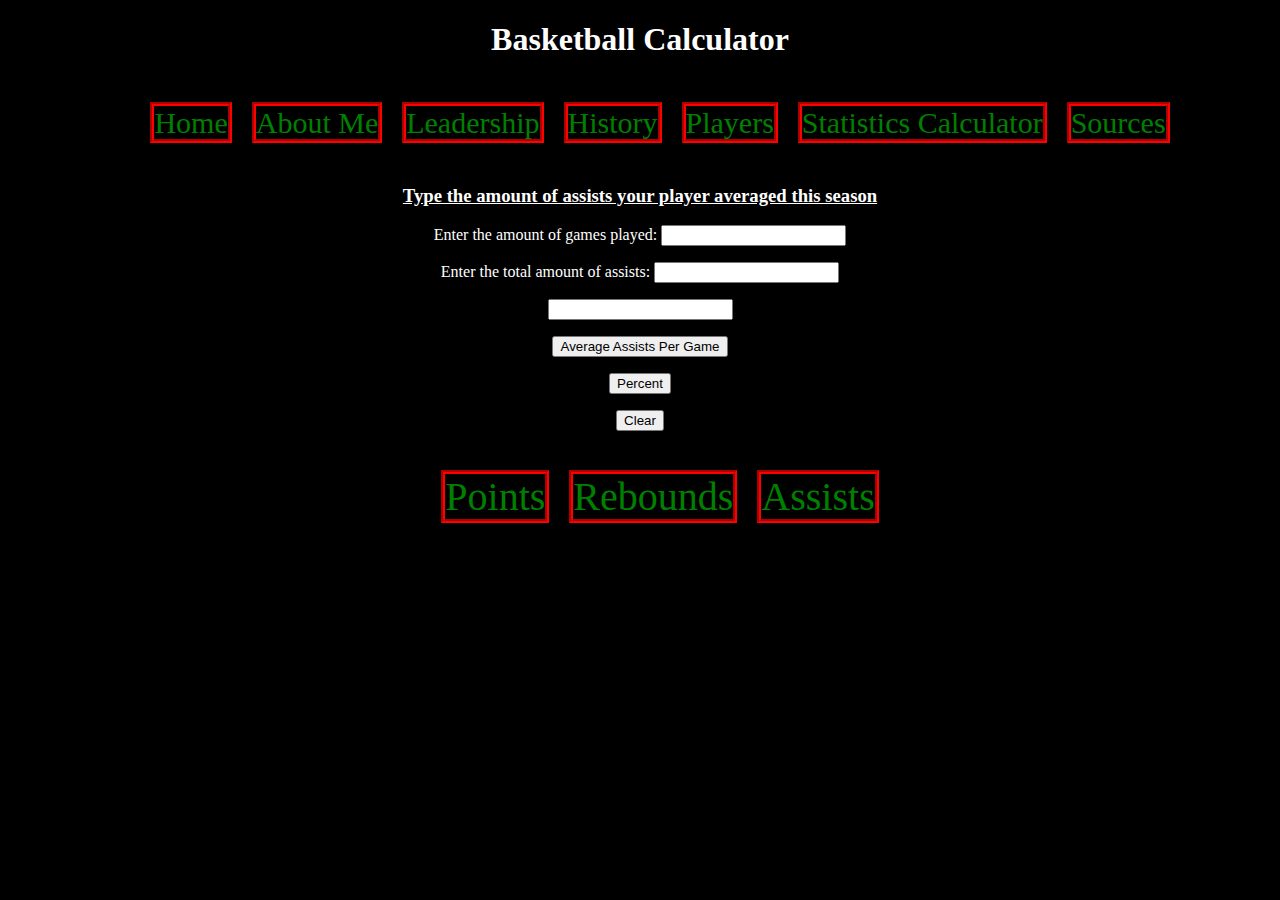
<file: formcreatorinassists.html>
<!DOCTYPE html>
<html>
    
        <script type="text/javascript">
            function avgAssists(){
                var games= document.getElementById("game").value;
                var assists= document.getElementById("assist").value;  
                var average = assists/games;
                document.getElementById("clickme").innerHTML = 'Your Average Is: ';
                calc.average.value = average;
            }

            function percent(){
                var prc = document.getElementById("game").value / document.getElementById("assist").value;
                document.getElementById("clickme").innerHTML = 'Your Percentage Is: ';
                calc.average.value = prc;
            }

            function clearall(){
                document.getElementById("game").value = ""
                document.getElementById("assist").value = ""
                document.getElementById("avg").value = ""
                document.getElementById("clickme").innerHTML = ""
            }

        </script>

        <style>
        
            body{
                text-align:center;
                color:white;
                background-color:black;

            }
        
            ul{
                list-style:none;
                display:inline-flex;
            }

            a{
                border: 4px groove red;
                text-decoration:none;
                color:green;
            }

            li{
                margin:10px;
                font-size:30px;
            }

            li:hover{
                font-size:36px;
            }

            .text a{
                font-size:40px;
            }
 
            .text a:hover{
                font-size:45px;
            }           

        </style>

    <head>
        <title>Basketball Calculator</title>
    </head>


    <body>
    
    <h1>Basketball Calculator</h1>

        <ul>
            <li><a href= "index.html">Home</a></li>
            <li><a href= "AboutMe.html">About Me</a></li>
            <li><a href= "Leadershipfile.html">Leadership</a></li>
            <li><a href= "History.html">History</a></li>
            <li><a href= "Players.html">Players</a></li>
            <li><a href= "formcreator.html">Statistics Calculator</a></li> 
            <li><a href= "Sources.html">Sources</a></li>
            
       </ul>

    <p>
        <u><h3>Type the amount of assists your player averaged this season</h3></u>
    </p>
      
    <form name = "calc">
        <p>
            <label for= "draft">Enter the amount of games played:</label> 
            <input type="text" id= "game" value="" name= "games">
        
        <p>
            <label for= "draft">Enter the total amount of assists:</label> 
            <input type="text" id= "assist" value="" name= "assists">
        </p>

        <p>
            <label for = "draft" name = "click" id = "clickme"></label>
            <input type="text" name = "average" id="avg" value = "">
        </p>

        <p>
            <input type = button value = "Average Assists Per Game" onclick= "avgAssists()">
        </p>

        <p>
            <input type = button value = "Percent" onclick= "percent()">
        </p>

        <p>
            <input type = button value = "Clear" onclick="clearall()">
        </p>

    </form>

        <div class = "text">
            <ul>
                <li><a href= "formcreatorinpoints.html">Points</a></li>
                <li><a href= "formcreatorinrebounds.html">Rebounds</a></li>                    
                <li><a href= "formcreatorinassists.html">Assists</a></li>
            </ul> 
        </div>
    
    </body>
</html>
</file>
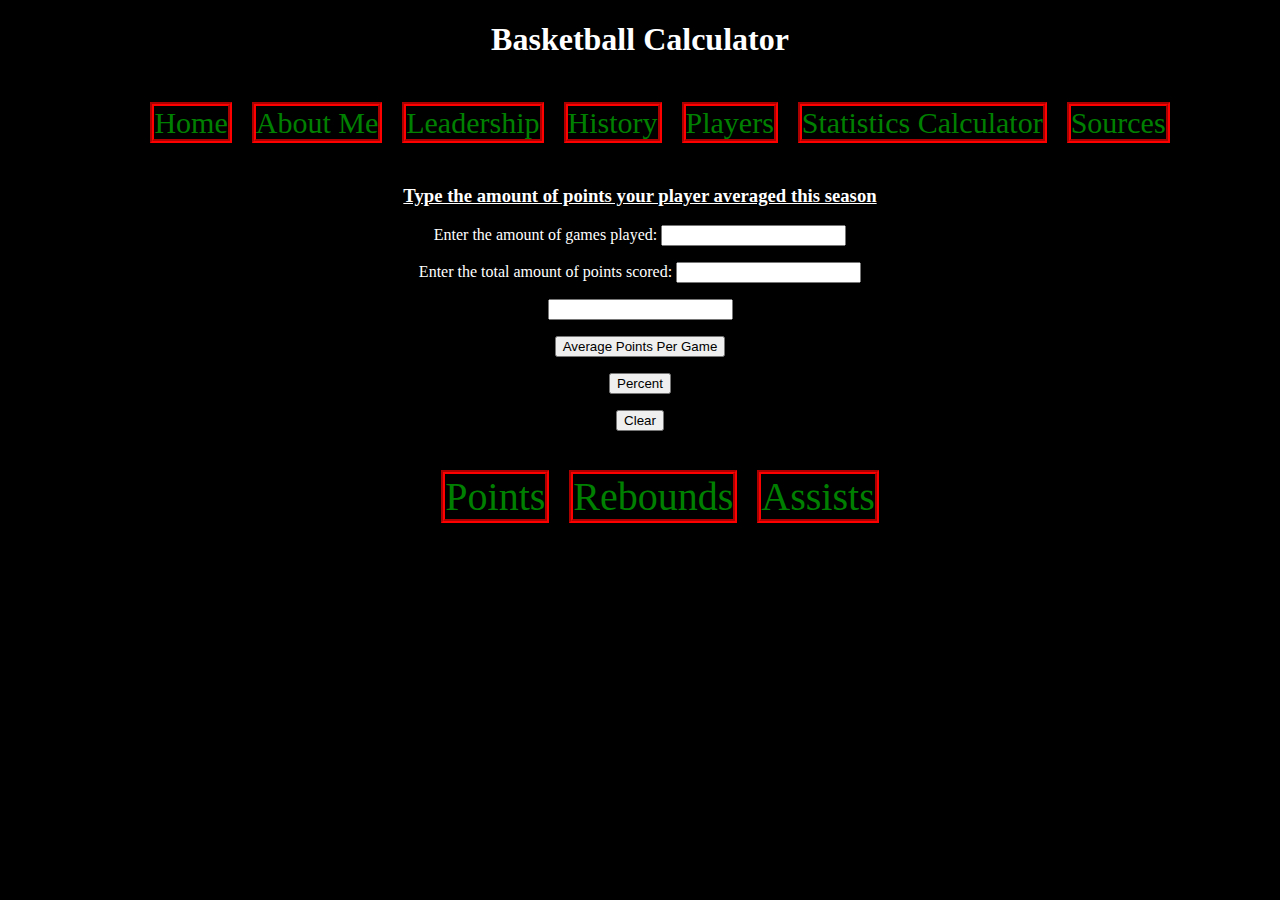
<file: formcreatorinpoints.html>
<!DOCTYPE html>
<html>
    
        <script type="text/javascript">
            function avgPoints(){
                var games= document.getElementById("game").value;
                var points= document.getElementById("point").value;  
                var average = points/games;
                document.getElementById("clickme").innerHTML = 'Your Average Is: ';
                calc.average.value = average;
            }

            function percent(){
                var prc = document.getElementById("game").value / document.getElementById("point").value;
                document.getElementById("clickme").innerHTML = 'Your Percentage Is: ';
                calc.average.value = prc;
            }

            function clearall(){
                document.getElementById("game").value = ""
                document.getElementById("point").value = ""
                document.getElementById("avg").value = ""
                document.getElementById("clickme").innerHTML = ""
            }

        </script>

        <style>
        
            body{
                text-align:center;
                color:white;
                background-color:black;

            }
        
            ul{
                list-style:none;
                display:inline-flex;
            }

            a{
                border: 4px groove red;
                text-decoration:none;
                color:green;
            }

            li{
                margin:10px;
                font-size:30px;
            }

            li:hover{
                font-size:36px;
            }

            .text a{
                font-size:40px;
            }

            .text a:hover{
                font-size:45px;
            }            
            
        </style>

    <head>
        <title>Basketball Calculator</title>
    </head>


    <body>
    
    <h1>Basketball Calculator</h1>

        <ul>
            <li><a href= "index.html">Home</a></li>
            <li><a href= "AboutMe.html">About Me</a></li>
            <li><a href= "Leadershipfile.html">Leadership</a></li>
            <li><a href= "History.html">History</a></li>
            <li><a href= "Players.html">Players</a></li>
            <li><a href= "formcreator.html">Statistics Calculator</a></li> 
            <li><a href= "Sources.html">Sources</a></li>
            
       </ul>

    <p>
        <u><h3>Type the amount of points your player averaged this season</h3></u>
    </p>
      
    <form name = "calc">
        <p>
            <label for= "draft">Enter the amount of games played:</label> 
            <input type="text" id= "game" value="" name= "games">
        
        <p>
            <label for= "draft">Enter the total amount of points scored:</label> 
            <input type="text" id= "point" value="" name= "points">
        </p>

        <p>
            <label for = "draft" name = "click" id = "clickme"></label>
            <input type="text" name = "average" id="avg" value = "">
        </p>

        <p>
            <input type = button value = "Average Points Per Game" onclick= "avgPoints()">
        </p>

        <p>
            <input type = button value = "Percent" onclick= "percent()">
        </p>

        <p>
            <input type = button value = "Clear" onclick="clearall()">
        </p>

    </form>

        <div class = "text">
            <ul>
                <li><a href= "formcreatorinpoints.html">Points</a></li>
                <li><a href= "formcreatorinrebounds.html">Rebounds</a></li>                    
                <li><a href= "formcreatorinassists.html">Assists</a></li>
            </ul> 
        </div>
    
    </body>

</html>
</file>
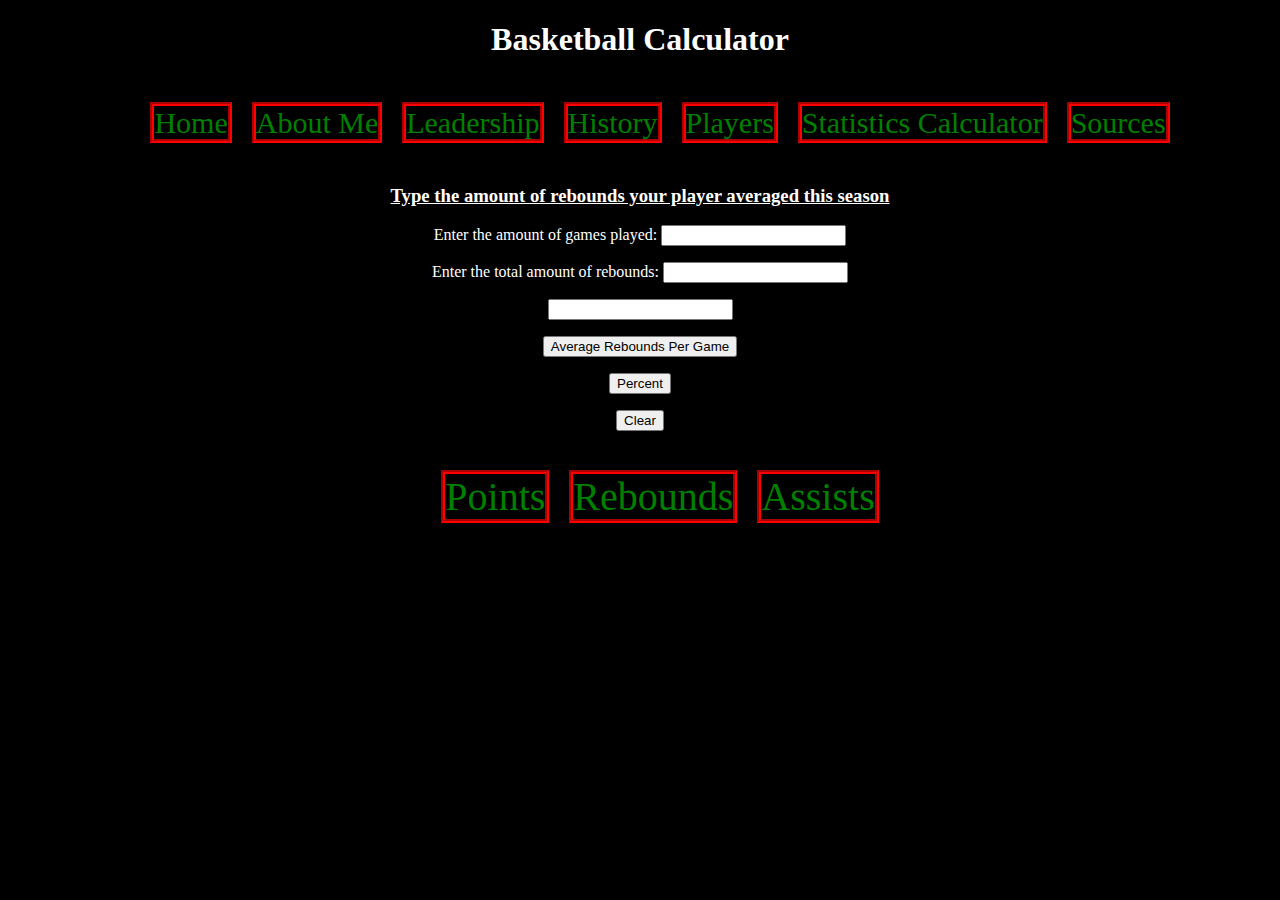
<file: formcreatorinrebounds.html>
<!DOCTYPE html>
<html>
    
        <script type="text/javascript">
            function avgRebounds(){
                var games= document.getElementById("game").value;
                var rebounds= document.getElementById("rebound").value;  
                var average = rebounds/games;
                document.getElementById("clickme").innerHTML = 'Your Average Is: ';
                calc.average.value = average;
            }

            function percent(){
                var prc = document.getElementById("game").value / document.getElementById("rebound").value;
                document.getElementById("clickme").innerHTML = 'Your Percentage Is: ';
                calc.average.value = prc;
            }

            function clearall(){
                document.getElementById("game").value = ""
                document.getElementById("rebound").value = ""
                document.getElementById("avg").value = ""
                document.getElementById("clickme").innerHTML = ""
            }

        </script>

        <style>
        
            body{
                text-align:center;
                color:white;
                background-color:black;

            }
        
            ul{
                list-style:none;
                display:inline-flex;
            }

            a{
                border: 4px groove red;
                text-decoration:none;
                color:green;
            }

            li{
                margin:10px;
                font-size:30px;
            }

            li:hover{
                font-size:36px;
            }

            .text a{
                font-size:40px;
            }
            
            .text a:hover{
                font-size:45px;
            }

        </style>

    <head>
        <title>Basketball Calculator</title>
    </head>


    <body>
    
    <h1>Basketball Calculator</h1>

        <ul>
            <li><a href= "index.html">Home</a></li>
            <li><a href= "AboutMe.html">About Me</a></li>
            <li><a href= "Leadershipfile.html">Leadership</a></li>
            <li><a href= "History.html">History</a></li>
            <li><a href= "Players.html">Players</a></li>
            <li><a href= "formcreator.html">Statistics Calculator</a></li> 
            <li><a href= "Sources.html">Sources</a></li>
            
       </ul>

    <p>
        <u><h3>Type the amount of rebounds your player averaged this season</h3></u>
    </p>
      
    <form name = "calc">
        <p>
            <label for= "draft">Enter the amount of games played:</label> 
            <input type="text" id= "game" value="" name= "games">
        
        <p>
            <label for= "draft">Enter the total amount of rebounds:</label> 
            <input type="text" id= "rebound" value="" name= "rebounds">
        </p>

        <p>
            <label for = "draft" name = "click" id = "clickme"></label>
            <input type="text" name = "average" id="avg" value = "">
        </p>

        <p>
            <input type = button value = "Average Rebounds Per Game" onclick= "avgRebounds()">
        </p>

        <p>
            <input type = button value = "Percent" onclick= "percent()">
        </p>

        <p>
            <input type = button value = "Clear" onclick="clearall()">
        </p>

    </form>
    
        <div class = "text">
            <ul>
                <li><a href= "formcreatorinpoints.html">Points</a></li>
                <li><a href= "formcreatorinrebounds.html">Rebounds</a></li>                    
                <li><a href= "formcreatorinassists.html">Assists</a></li>
            </ul> 
        </div>

    </body>

</html>
</file>
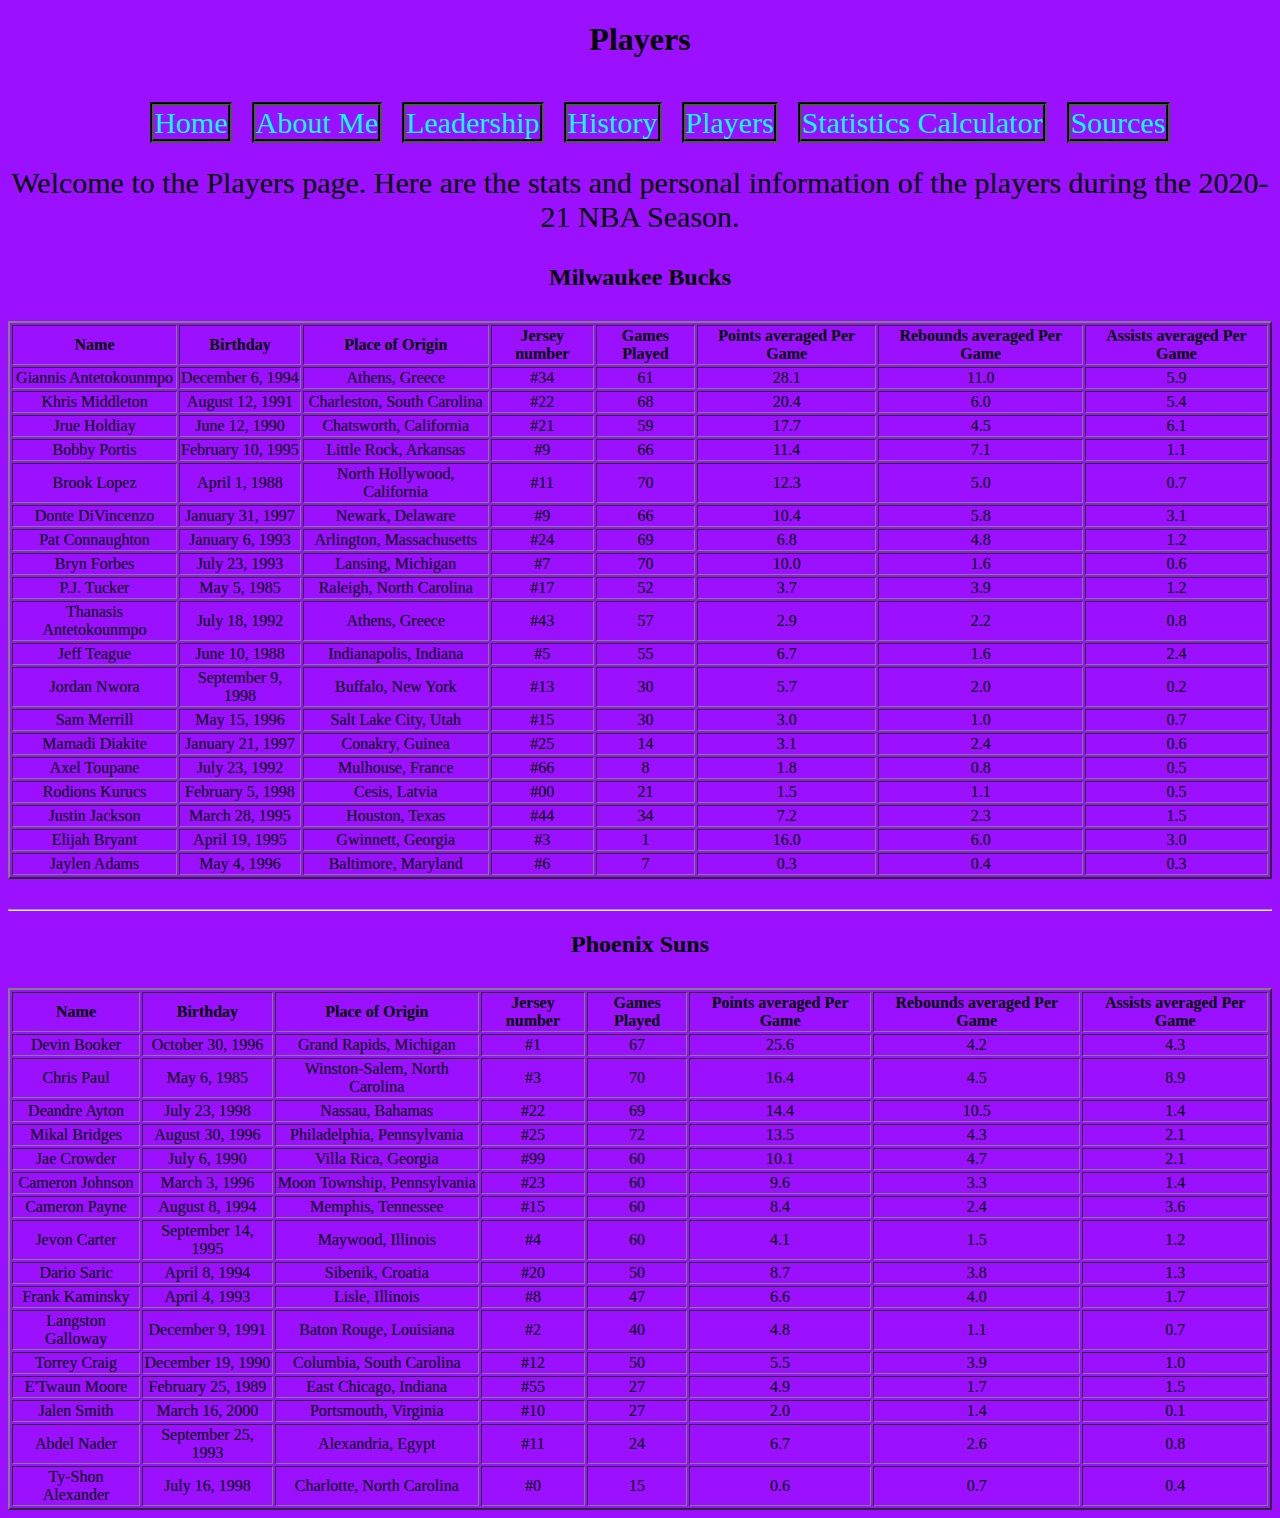
<file: players.html>
<!DOCTYPE html>
<html>
    <style>
        body {
            text-align:Center;
            background-color:#9B10FF;
        }
        
        
        ul{
            list-style:none;
            display:inline-flex;
        }
        
        a{
            border: 4px groove black;
            text-decoration:none;
            color:cyan;
        }
        
        li{
            margin:10px;
            font-size:30px;
        }

        li:hover{
            font-size:36px;
        }
        
        img{
            margin-left:auto;
            margin-right:auto;
            //width:50%;
            display:block;
        }
        
        p, .overide{
            font-size:30px;
            text-align:left;
        }
        
        .overide{
            text-align:center;
        }
        
    </style>

    <head>
        <Title>Players</Title>
    </head>
    
    <body>
        
        <h1>Players</h1>
        
        <ul>
            <li><a href= "index.html">Home</a></li>
            <li><a href= "AboutMe.html">About Me</a></li>
            <li><a href= "Leadershipfile.html">Leadership</a></li>           
            <li><a href= "History.html">History</a></li>
            <li><a href= "Players.html">Players</a></li>
            <li><a href= "formcreator.html">Statistics Calculator</a></li>         
            <li><a href= "Sources.html">Sources</a></li>
       </ul>
       
       <div class="overide">
           Welcome to the Players page. Here are the stats and personal information of the players during the 2020-21 NBA Season.
       </div>
        
        <p><h2>Milwaukee Bucks</h2></p>
        
        <p>
            <table border= "2">
                <tr>
                    
                    <th>Name</th>
                    <th>Birthday</th> 
                    <th>Place of Origin</th>
                    <th>Jersey number</th>
                    <th>Games Played</th>
                    <th>Points averaged Per Game</th>
                    <th>Rebounds averaged Per Game</th>
                    <th>Assists averaged Per Game</th>            
                </tr>
            
                <tr>
                    
                    <td>Giannis Antetokounmpo</td>
                    <td>December 6, 1994</td> 
                    <td>Athens, Greece</td>
                    <td>#34</td>
                    <td>61</td>
                    <td>28.1</td>
                    <td>11.0</td>
                    <td>5.9</td>
                
                </tr>
                
                <tr>
                
                    <td>Khris Middleton</td>
                    <td>August 12, 1991</td> 
                    <td>Charleston, South Carolina</td>
                    <td>#22</td>
                    <td>68</td>
                    <td>20.4</td>
                    <td>6.0</td>
                    <td>5.4</td>            
                </tr>
                
                <tr>
                    
                    <td>Jrue Holdiay</td>
                    <td>June 12, 1990</td> 
                    <td>Chatsworth, California</td>
                    <td>#21</td>
                    <td>59</td>
                    <td>17.7</td>
                    <td>4.5</td>
                    <td>6.1</td>
                </tr>
                
                <tr>
                
                    <td>Bobby Portis</td>
                    <td>February 10, 1995</td> 
                    <td>Little Rock, Arkansas</td>
                    <td>#9</td>
                    <td>66</td>
                    <td>11.4</td>
                    <td>7.1</td>
                    <td>1.1</td>            
                </tr>
                
                <tr>
                    
                    <td>Brook Lopez</td>
                    <td>April 1, 1988</td> 
                    <td>North Hollywood, California</td>
                    <td>#11</td>
                    <td>70</td>
                    <td>12.3</td>
                    <td>5.0</td>
                    <td>0.7</td>
                </tr>
                
                <tr>
                
                    <td>Donte DiVincenzo</td>
                    <td>January 31, 1997</td> 
                    <td>Newark, Delaware</td>
                    <td>#9</td>
                    <td>66</td>
                    <td>10.4</td>
                    <td>5.8</td>
                    <td>3.1</td>            
                </tr>
                
                <tr>
                    
                    <td>Pat Connaughton</td>
                    <td>January 6, 1993</td> 
                    <td>Arlington, Massachusetts</td>
                    <td>#24</td>
                    <td>69</td>
                    <td>6.8</td>
                    <td>4.8</td>
                    <td>1.2</td>
                </tr>
                
                <tr>
                    
                    <td>Bryn Forbes</td>
                    <td>July 23, 1993</td> 
                    <td>Lansing, Michigan</td>                    
                    <td>#7</td>
                    <td>70</td>
                    <td>10.0</td>
                    <td>1.6</td>
                    <td>0.6</td>
                </tr>
                
                <tr>
                
                    <td>P.J. Tucker</td>
                    <td>May 5, 1985</td> 
                    <td>Raleigh, North Carolina</td>
                    <td>#17</td>
                    <td>52</td>
                    <td>3.7</td>
                    <td>3.9</td>
                    <td>1.2</td>            
                </tr>
                
                <tr>
                    
                    <td>Thanasis Antetokounmpo</td>
                    <td>July 18, 1992</td> 
                    <td>Athens, Greece</td>
                    <td>#43</td>
                    <td>57</td>
                    <td>2.9</td>
                    <td>2.2</td>
                    <td>0.8</td>
                </tr>
                
                <tr>
                
                    <td>Jeff Teague</td>
                    <td>June 10, 1988 </td> 
                    <td>Indianapolis, Indiana</td>
                    <td>#5</td>
                    <td>55</td>
                    <td>6.7</td>
                    <td>1.6</td>
                    <td>2.4</td>            
                </tr>
                
                <tr>
                    
                    <td>Jordan Nwora</td>
                    <td>September 9, 1998</td> 
                    <td>Buffalo, New York</td>
                    <td>#13</td>
                    <td>30</td>
                    <td>5.7</td>
                    <td>2.0</td>
                    <td>0.2</td>
                </tr>
                
                <tr>
                
                    <td>Sam Merrill</td>
                    <td>May 15, 1996</td> 
                    <td>Salt Lake City, Utah</td>
                    <td>#15</td>
                    <td>30</td>
                    <td>3.0</td>
                    <td>1.0</td>
                    <td>0.7</td>            
                </tr>
                
                <tr>
                
                    <td>Mamadi Diakite</td>
                    <td>January 21, 1997 </td> 
                    <td>Conakry, Guinea</td>
                    <td>#25</td>
                    <td>14</td>
                    <td>3.1</td>
                    <td>2.4</td>
                    <td>0.6</td>            
                </tr>
                
                <tr>
                
                    <td>Axel Toupane</td>
                    <td>July 23, 1992</td> 
                    <td>Mulhouse, France</td>
                    <td>#66</td>
                    <td>8</td>
                    <td>1.8</td>
                    <td>0.8</td>
                    <td>0.5</td>            
                </tr>
                
                <tr>
                    
                    <td>Rodions Kurucs</td>
                    <td>February 5, 1998</td> 
                    <td>Cesis, Latvia</td>
                    <td>#00</td>
                    <td>21</td>
                    <td>1.5</td>
                    <td>1.1</td>
                    <td>0.5</td>           
                </tr>
                
                <tr>
                
                    <td>Justin Jackson</td>
                    <td>March 28, 1995 </td> 
                    <td>Houston, Texas</td>
                    <td>#44</td>
                    <td>34</td>
                    <td>7.2</td>
                    <td>2.3</td>
                    <td>1.5</td>            
                </tr>
                
                <tr>
                    
                    <td>Elijah Bryant</td>
                    <td>April 19, 1995</td> 
                    <td>Gwinnett, Georgia</td>
                    <td>#3</td>
                    <td>1</td>
                    <td>16.0</td>
                    <td>6.0</td>
                    <td>3.0</td>
                </tr>
                
                <tr>
                
                    <td>Jaylen Adams</td>
                    <td>May 4, 1996 </td> 
                    <td>Baltimore, Maryland</td>
                    <td>#6</td>
                    <td>7</td>
                    <td>0.3</td>
                    <td>0.4</td>
                    <td>0.3</td>            
                </tr>
            
            </table>
        </p>
        
        <p>
            <hr><h2>Phoenix Suns</h2>
            </p>
        
        <p>
            <table border= "2">
                <tr>
                    <th>Name</th>
                    <th>Birthday</th> 
                    <th>Place of Origin</th>
                    <th>Jersey number</th>
                    <th>Games Played</th>
                    <th>Points averaged Per Game</th>
                    <th>Rebounds averaged Per Game</th>
                    <th>Assists averaged Per Game</th>            
                </tr>
    
    
                <tr>
                    <td>Devin Booker</td>
                    <td>October 30, 1996</td> 
                    <td>Grand Rapids, Michigan</td>
                    <td>#1</td>
                    <td>67</td>
                    <td>25.6</td>
                    <td>4.2</td>
                    <td>4.3</td>            
                </tr>
                
                <tr>
                    <td>Chris Paul</td>
                    <td>May 6, 1985</td> 
                    <td>Winston-Salem, North Carolina</td>
                    <td>#3</td>
                    <td>70</td>
                    <td>16.4</td>
                    <td>4.5</td>
                    <td>8.9</td>            
                </tr>
    
                <tr>
                    <td>Deandre Ayton</td>
                    <td>July 23, 1998</td> 
                    <td>Nassau, Bahamas</td>
                    <td>#22</td>
                    <td>69</td>
                    <td>14.4</td>
                    <td>10.5</td>
                    <td>1.4</td>            
                </tr>
                
                <tr>
                    <td>Mikal Bridges</td>
                    <td>August 30, 1996</td> 
                    <td>Philadelphia, Pennsylvania</td>
                    <td>#25</td>
                    <td>72</td>
                    <td>13.5</td>
                    <td>4.3</td>
                    <td>2.1</td>            
                </tr>

                <tr>
                    <td>Jae Crowder</td>
                    <td>July 6, 1990</td> 
                    <td>Villa Rica, Georgia</td>
                    <td>#99</td>
                    <td>60</td>
                    <td>10.1</td>
                    <td>4.7</td>
                    <td>2.1</td>            
                </tr>
                
                <tr>
                    <td>Cameron Johnson</td>
                    <td>March 3, 1996</td> 
                    <td>Moon Township, Pennsylvania</td>
                    <td>#23</td>
                    <td>60</td>
                    <td>9.6</td>
                    <td>3.3</td>
                    <td>1.4</td>            
                </tr>

                <tr>
                    <td>Cameron Payne</td>
                    <td>August 8, 1994</td> 
                    <td>Memphis, Tennessee</td>
                    <td>#15</td>
                    <td>60</td>
                    <td>8.4</td>
                    <td>2.4</td>
                    <td>3.6</td>            
                </tr>
                
                <tr>
                    <td>Jevon Carter</td>
                    <td>September 14, 1995</td> 
                    <td>Maywood, Illinois</td>
                    <td>#4</td>
                    <td>60</td>
                    <td>4.1</td>
                    <td>1.5</td>
                    <td>1.2</td>            
                </tr>
 
                <tr>
                    <td>Dario Saric</td>
                    <td>April 8, 1994</td> 
                    <td>Sibenik, Croatia</td>
                    <td>#20</td>
                    <td>50</td>
                    <td>8.7</td>
                    <td>3.8</td>
                    <td>1.3</td>            
                </tr>
                
                <tr>
                    <td>Frank Kaminsky</td>
                    <td>April 4, 1993</td> 
                    <td>Lisle, Illinois</td>
                    <td>#8</td>
                    <td>47</td>
                    <td>6.6</td>
                    <td>4.0</td>
                    <td>1.7</td>            
                </tr>    

                <tr>
                    <td>Langston Galloway</td>
                    <td>December 9, 1991</td> 
                    <td>Baton Rouge, Louisiana</td>
                    <td>#2</td>
                    <td>40</td>
                    <td>4.8</td>
                    <td>1.1</td>
                    <td>0.7</td>            
                </tr>
                
                <tr>
                    <td>Torrey Craig</td>
                    <td> December 19, 1990</td> 
                    <td>Columbia, South Carolina</td>
                    <td>#12</td>
                    <td>50</td>
                    <td>5.5</td>
                    <td>3.9</td>
                    <td>1.0</td>            
                </tr>
    
                <tr>
                    <td>E'Twaun Moore</td>
                    <td>February 25, 1989</td> 
                    <td>East Chicago, Indiana </td>
                    <td>#55</td>
                    <td>27</td>
                    <td>4.9</td>
                    <td>1.7</td>
                    <td>1.5</td>            
                </tr>
                
                <tr>
                    <td>Jalen Smith</td>
                    <td>March 16, 2000</td> 
                    <td> Portsmouth, Virginia</td>
                    <td>#10</td>
                    <td>27</td>
                    <td>2.0</td>
                    <td>1.4</td>
                    <td>0.1</td>            
                </tr>
                
                <tr>
                    <td>Abdel Nader</td>
                    <td>September 25, 1993</td> 
                    <td>Alexandria, Egypt</td>
                    <td>#11</td>
                    <td>24</td>
                    <td>6.7</td>
                    <td>2.6</td>
                    <td>0.8</td>            
                </tr>
                
                <tr>
                    <td>Ty-Shon Alexander</td>
                    <td>July 16, 1998</td> 
                    <td>Charlotte, North Carolina</td>
                    <td>#0</td>
                    <td>15</td>
                    <td>0.6</td>
                    <td>0.7</td>
                    <td>0.4</td>            
                </tr>
            </table>
    </body>
</html>
</file>
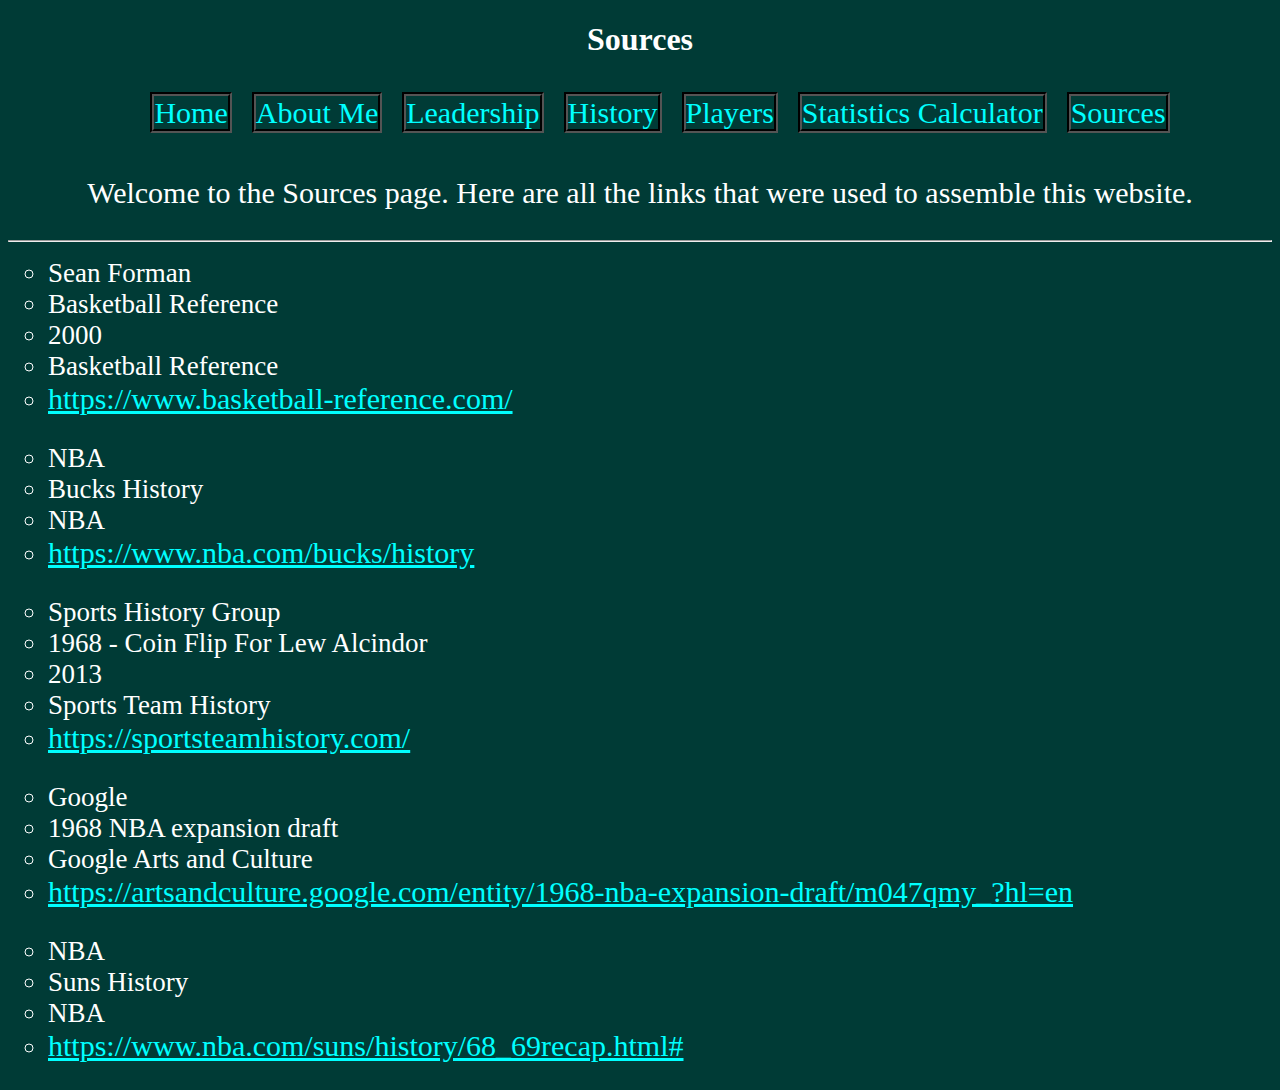
<file: Sources.html>
<!DOCTYPE html>
<html>
    <style>
        body{
            background-color:#003B36;
            color:white;
            text-align:center;
        }
        
        h1, .overide{
            text-align:center;
        }
        
        .navbar{
            list-style:none;
            display:inline-flex;
        }
        
        .navbar a{
            border: 4px groove black;
            text-decoration:none;
            color:cyan;
            margin:10px;
        }

        .navbar a:hover{
            font-size:36px;
        }
        
        .overide, a{
            font-size:30px;
        }
        
        #new{
            font-size:27px;
        }
        
        #new > li{
            text-align:left;
            list-style:circle;
        }

        #new a{
            color:cyan;
        }
        
    </style>

    <head>
        <Title>Sources</Title>
    </head>
    
    <body>
        
        <h1>Sources</h1>
        
        <ul class = "navbar">
                <li><a href= "index.html">Home</a></li>
                <li><a href= "AboutMe.html">About Me</a></li>
                <li><a href= "Leadershipfile.html">Leadership</a></li>             
                <li><a href= "History.html">History</a></li>
                <li><a href= "Players.html">Players</a></li>
                <li><a href= "formcreator.html">Statistics Calculator</a></li>    
                <li><a href= "Sources.html">Sources</a></li>
       </ul>
       
        <div class="overide">
           <p>Welcome to the Sources page. Here are all the links that were used to assemble this website.</p>
       </div> 
       
       <hr>
      
            <ul>
                <div id= "new">
                    <li>Sean Forman</li>  
                    <li>Basketball Reference</li>
                    <li>2000</li>
                    <li>Basketball Reference</li>
                    <li><a href="https://www.basketball-reference.com/">https://www.basketball-reference.com/</a></li>
                
                <p>
                    <li>NBA</li>
                    <li>Bucks History</li>
                    <li>NBA</li>
                    <li><a href="https://www.nba.com/bucks/history">https://www.nba.com/bucks/history</a></li>
                    
                </p>
               
               <p>
                   <li>Sports History Group</li>
                   <li>1968 - Coin Flip For Lew Alcindor</li>
                   <li>2013</li>
                   <li>Sports Team History</li>
                   <li><a href="https://sportsteamhistory.com/">https://sportsteamhistory.com/</a></li>
               </p>
                
                <p>
                    <li>Google</li>
                    <li>1968 NBA expansion draft</li>
                    <li>Google Arts and Culture</li>
                    <li><a href="https://artsandculture.google.com/entity/1968-nba-expansion-draft/m047qmy_?hl=en">https://artsandculture.google.com/entity/1968-nba-expansion-draft/m047qmy_?hl=en</a></li>
                </p>
                    
                <p>
                    <li>NBA</li>
                    <li>Suns History</li>
                    <li>NBA</li>
                    <li><a href="https://www.nba.com/suns/history/68_69recap.html#">https://www.nba.com/suns/history/68_69recap.html#</a></li>
                    
                </p>
            
            </div>
            
            </ul>
            
     </body>
     
</html>
</file>
